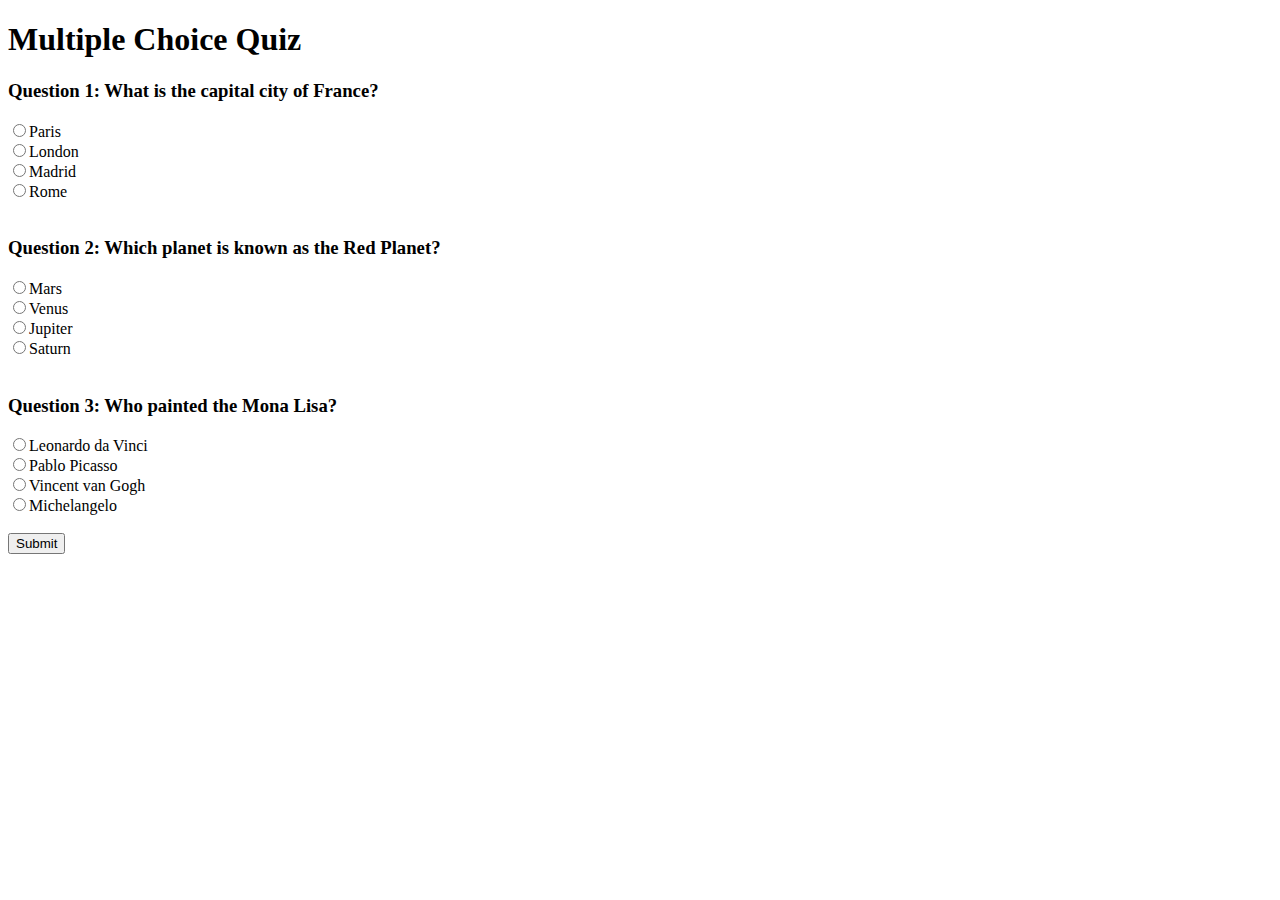
<file: main.html>
<!DOCTYPE html>
<html>
<head>
  <title>Multiple Choice Quiz</title>
</head>
<body>
  <h1>Multiple Choice Quiz</h1>
  <div id="quiz"></div>

  <script src="quiz.js"></script>
</body>
</html>
</file>
